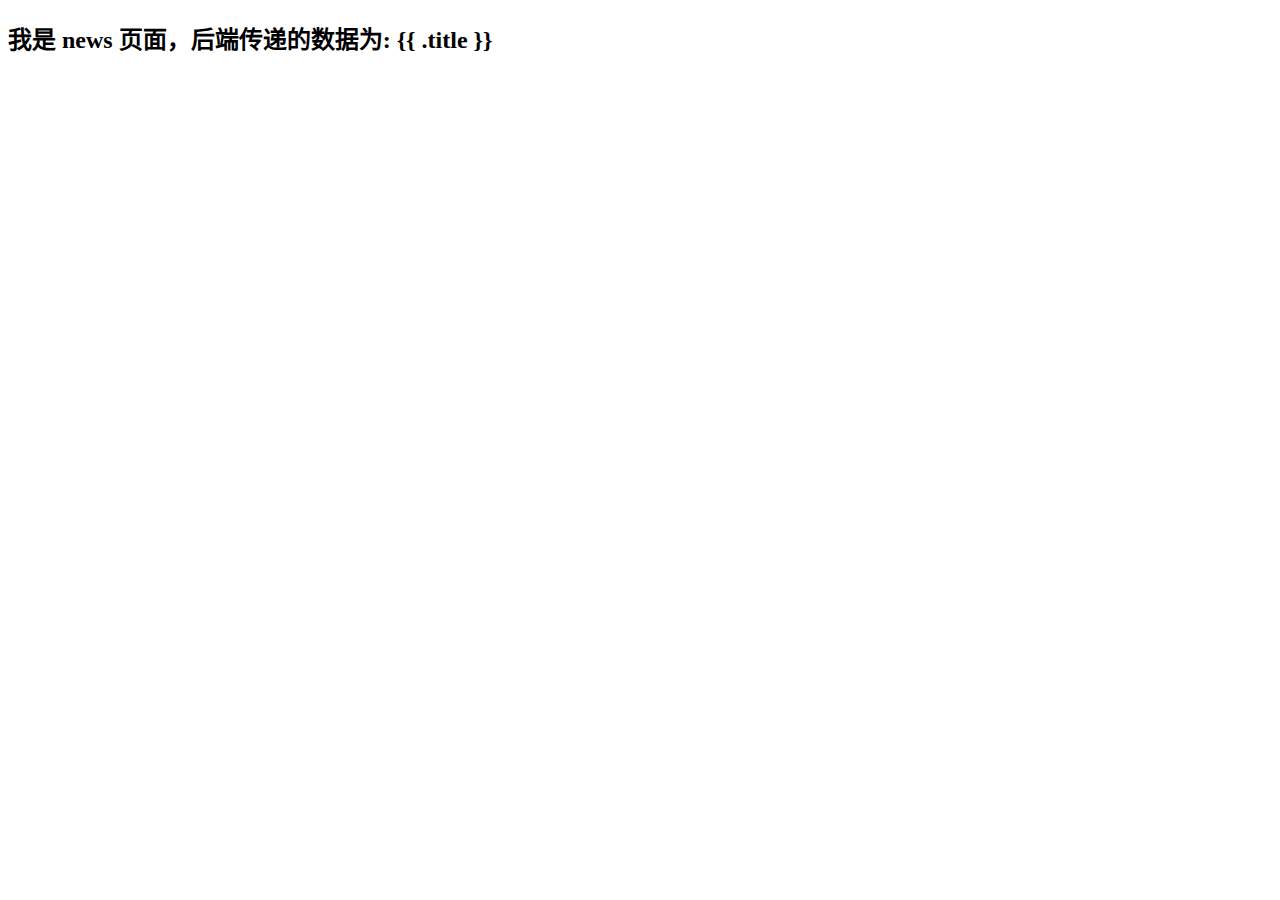
<file: demo01-response_data/templates/news.html>
<!DOCTYPE html>
<html lang="zh-CN">
  <head>
    <meta charset="UTF-8" />
    <meta name="viewport" content="width=device-width, initial-scale=1.0" />
    <title>Document</title>
  </head>
  <body>
    <h2>我是 news 页面，后端传递的数据为: {{ .title }}</h2>
  </body>
</html>
</file>
